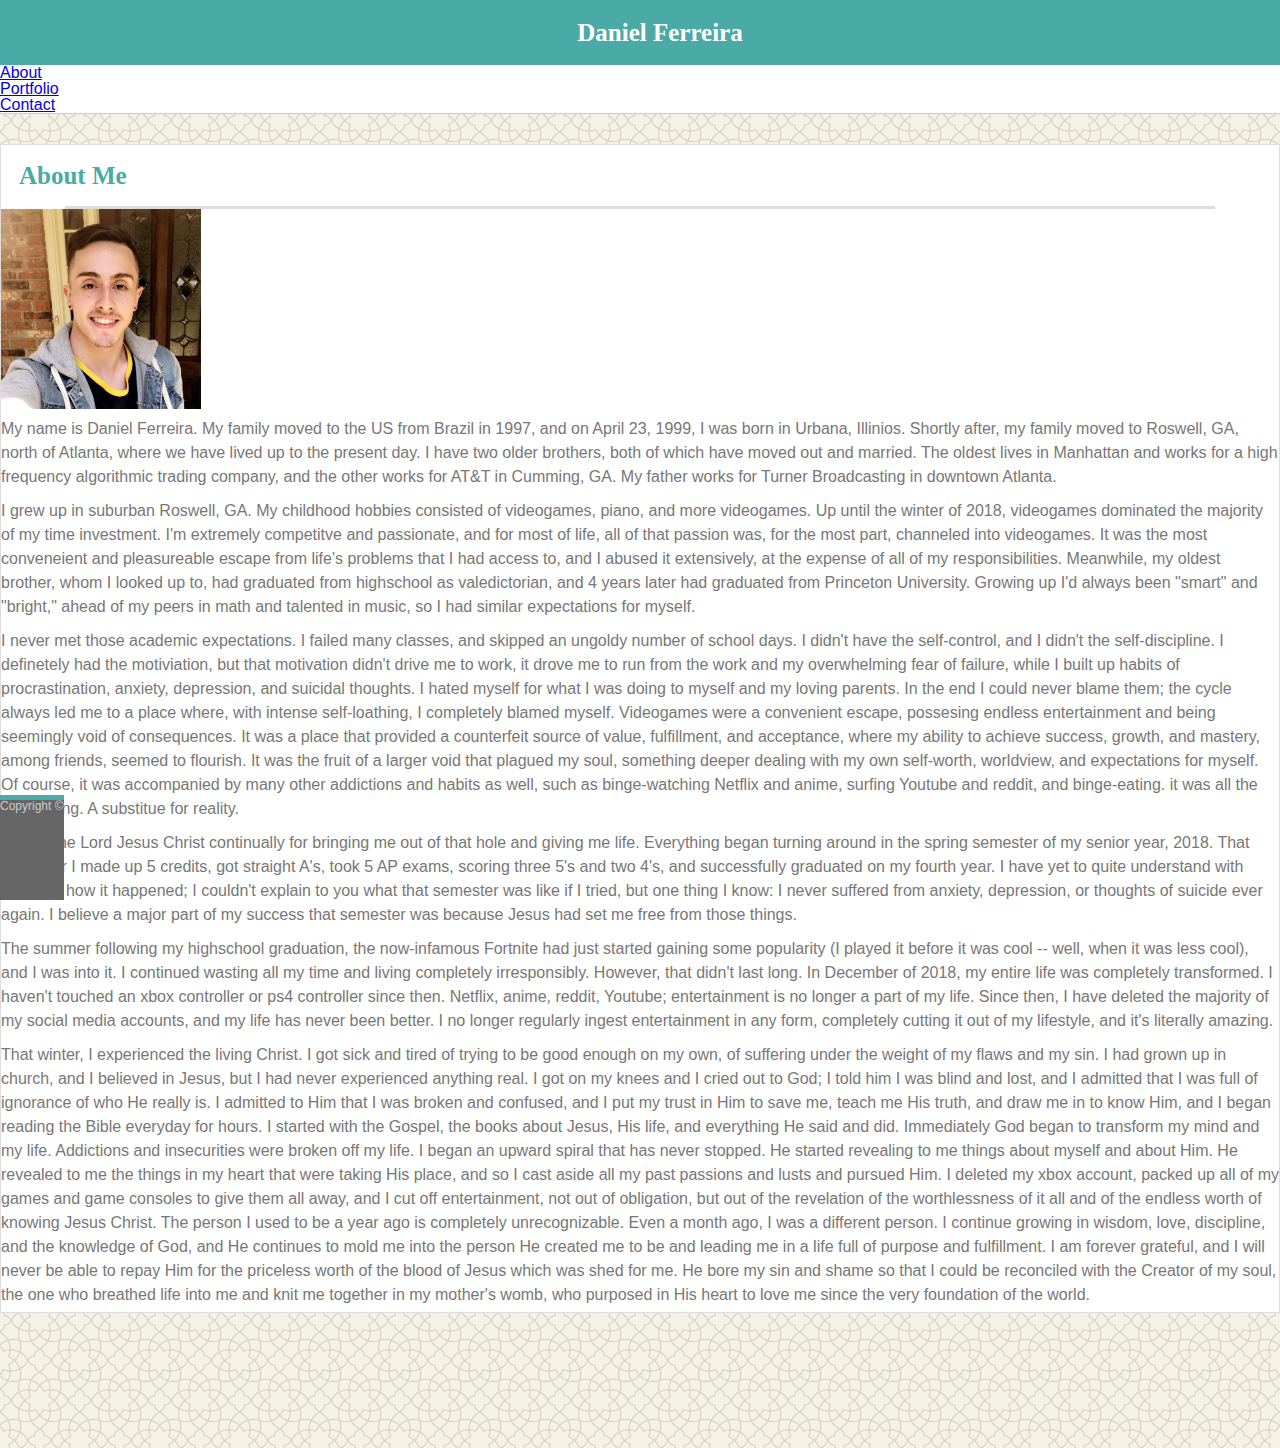
<file: index.html>
<!DOCTYPE html>
<html lang="en" dir="ltr">

<head>
	<meta charset="utf-8">
	<meta name="viewport" content="width=device-width, initial-scale=1.0">
	<title></title>

	<link rel="stylesheet" href="reset.css">
	<link rel="stylesheet" href="https://stackpath.bootstrapcdn.com/bootstrap/4.1.3/css/bootstrap.min.css" integrity="sha384-MCw98/SFnGE8fJT3GXwEOngsV7Zt27NXFoaoApmYm81iuXoPkFOJwJ8ERdknLPMO" crossorigin="anonymous">
	<link rel="stylesheet" href="styles.css">
</head>

<body>
	<header class="container-fluid">
		<div class="row justify-content-between">
			<div class="col-xs-12 col-sm-12 col-md-auto">
				<h1>Daniel Ferreira</h1>
			</div>
			<ul class="nav justify-content-center align-items-center col-xs-12 col-sm-12 col-md-auto">
				<li class="nav-item">
					<a class="nav-link" href="index.html">About</a>
				</li>
				<li class="nav-item">
					<a class="nav-link "href="portfolio.html">Portfolio</a>
				</li>
				<li class="nav-item">
					<a class="nav-link" href="contact.html">Contact</a>
				</li>
			</ul>
		</div>
	</header>

	<main class="container">
        <h2>About Me</h2>
        <div class="main-content-inner-border"></div>
        <div class="row col-xs-12 col-sm-12 col-md-auto">
            <img src="images/profile_pic.jpg" alt="Daniel Ferreira profile pic" class="profile-pic" />
            <p>
                My name is Daniel Ferreira. My family moved to the US from Brazil in 1997, and on April 23, 1999, I was
                born in Urbana, Illinios. Shortly after, my family moved to Roswell, GA, north of Atlanta, where we
                have lived up to the present day. I have two older brothers, both of which have moved out and married. The oldest lives in Manhattan and works for a high frequency algorithmic trading company,
                and the other works for AT&T in Cumming, GA. My father works for Turner Broadcasting in downtown
                Atlanta.
            </p>
            <p>
                I grew up in suburban Roswell, GA. My childhood hobbies consisted of videogames, piano, and more
                videogames. Up until the winter of 2018, videogames dominated the majority of my time investment. I'm
                extremely competitve and passionate, and for most of life, all of that passion was, for the most part,
                channeled into videogames. It was the most conveneient and pleasureable escape from life's problems
                that I had access to, and I abused it extensively, at the expense of all of my
                responsibilities. Meanwhile, my oldest brother, whom I looked up to, had graduated from highschool as
                valedictorian, and 4 years later had graduated from Princeton University. Growing up I'd always been
                "smart" and "bright," ahead of my peers in math and talented in music, so I had similar
                expectations for myself.
            </p>
            <p>
                I never met those academic expectations. I failed many classes, and skipped an ungoldy number of school days. I didn't have the self-control, and I didn't the
                self-discipline. I definetely had the motiviation, but that motivation didn't drive me to work, it
                drove me to run from the work and my overwhelming fear of failure, while I built up habits of procrastination, anxiety,
                depression, and suicidal thoughts. I hated myself for what I was doing to myself and my loving parents.
                In the end I could never blame them; the cycle always led me to a place where, with intense self-loathing, I
                completely blamed myself. Videogames were a convenient escape, possesing endless entertainment and being seemingly void of consequences. It
                was a place that provided a counterfeit source of value, fulfillment, and acceptance, where my ability to achieve
                success, growth, and mastery, among friends, seemed to flourish. It was the fruit of a larger void that plagued my
                soul, something deeper dealing with my own self-worth, worldview, and expectations for myself. Of course, it was accompanied
                by many other addictions and habits as well, such as binge-watching Netflix and anime, surfing Youtube and reddit, and binge-eating. it was all the same thing.
                A substitue for reality.
            </p>
            <p>
                I thank the Lord Jesus Christ continually for bringing me out of that hole and giving me life. Everything
                began turning around in the spring semester of my senior year, 2018. That semester I made up 5 credits, got straight A's,
                took 5 AP exams, scoring three 5's and two 4's, and successfully graduated on my fourth year. I have yet to quite
                understand with certainty how it happened; I couldn't explain to you what that semester was like if I tried, but one thing I know:
                I never suffered from anxiety, depression, or thoughts of suicide ever again. I believe a major part of my success that semester
                was because Jesus had set me free from those things.
            </p>
            <p>
                The summer following my highschool graduation, the now-infamous Fortnite had just started gaining some popularity
                (I played it before it was cool -- well, when it was less cool), and I was into it. I continued wasting
                all my time and living completely irresponsibly. However, that didn't last long.
                In December of 2018, my entire life was completely transformed. I haven't touched an xbox controller or ps4 controller since then. Netflix,
                anime, reddit, Youtube; entertainment is no longer a part of my life. Since then, I have deleted the majority of my social media accounts, and my life has never been better. I no longer
                regularly ingest entertainment in any form, completely cutting it out of my lifestyle, and it's literally amazing.
            </p>
            <p>
                That winter, I experienced the living Christ. I got sick and tired of trying to be good enough on my own, of suffering under
                the weight of my flaws and my sin. I had grown up in church, and I believed in Jesus, but I had never experienced anything real.
                I got on my knees and I cried out to God; I told him I was blind and lost, and I admitted that I was full of ignorance
                of who He really is. I admitted to Him that I was broken and confused, and I put my trust in Him to save me, teach me
                His truth, and draw me in to know Him, and I began reading the Bible everyday for hours. I started with the Gospel, the books
                about Jesus, His life, and everything He said and did. Immediately God began to transform my mind and my life. Addictions and
                insecurities were broken off my life. I began an upward spiral that has never stopped. He started revealing to me things about
                myself and about Him. He revealed to me the things in my heart that were taking His place, and so I cast aside all my past
                passions and lusts and pursued Him. I deleted my xbox account, packed up all of my games and game consoles to give them
                all away, and I cut off entertainment, not out of obligation, but out of the revelation of the worthlessness of it all and
                of the endless worth of knowing Jesus Christ. The person I used to be a year ago is completely unrecognizable. Even a month ago,
                I was a different person. I continue growing in wisdom, love, discipline, and the knowledge of God, and He continues to mold me
                into the person He created me to be and leading me in a life full of purpose and fulfillment. I am forever grateful, and
                I will never be able to repay Him for the priceless worth of the blood of Jesus which was shed for me. He bore my sin and shame
                so that I could be reconciled with the Creator of my soul, the one who breathed life into me and knit me together in my mother's
                womb, who purposed in His heart to love me since the very foundation of the world.
            </p>
        </div>
    </main>

	<footer class="container-fluid">
		<div class="row justify-content-center align-items-center">
			Copyright ©
		</div>
	</footer>
	<script src="https://code.jquery.com/jquery-3.3.1.slim.min.js" integrity="sha384-q8i/X+965DzO0rT7abK41JStQIAqVgRVzpbzo5smXKp4YfRvH+8abtTE1Pi6jizo" crossorigin="anonymous"></script>
	<script src="https://cdnjs.cloudflare.com/ajax/libs/popper.js/1.14.3/umd/popper.min.js" integrity="sha384-ZMP7rVo3mIykV+2+9J3UJ46jBk0WLaUAdn689aCwoqbBJiSnjAK/l8WvCWPIPm49" crossorigin="anonymous"></script>
	<script src="https://stackpath.bootstrapcdn.com/bootstrap/4.1.3/js/bootstrap.min.js" integrity="sha384-ChfqqxuZUCnJSK3+MXmPNIyE6ZbWh2IMqE241rYiqJxyMiZ6OW/JmZQ5stwEULTy" crossorigin="anonymous"></script>
</body>

</html>
</file>
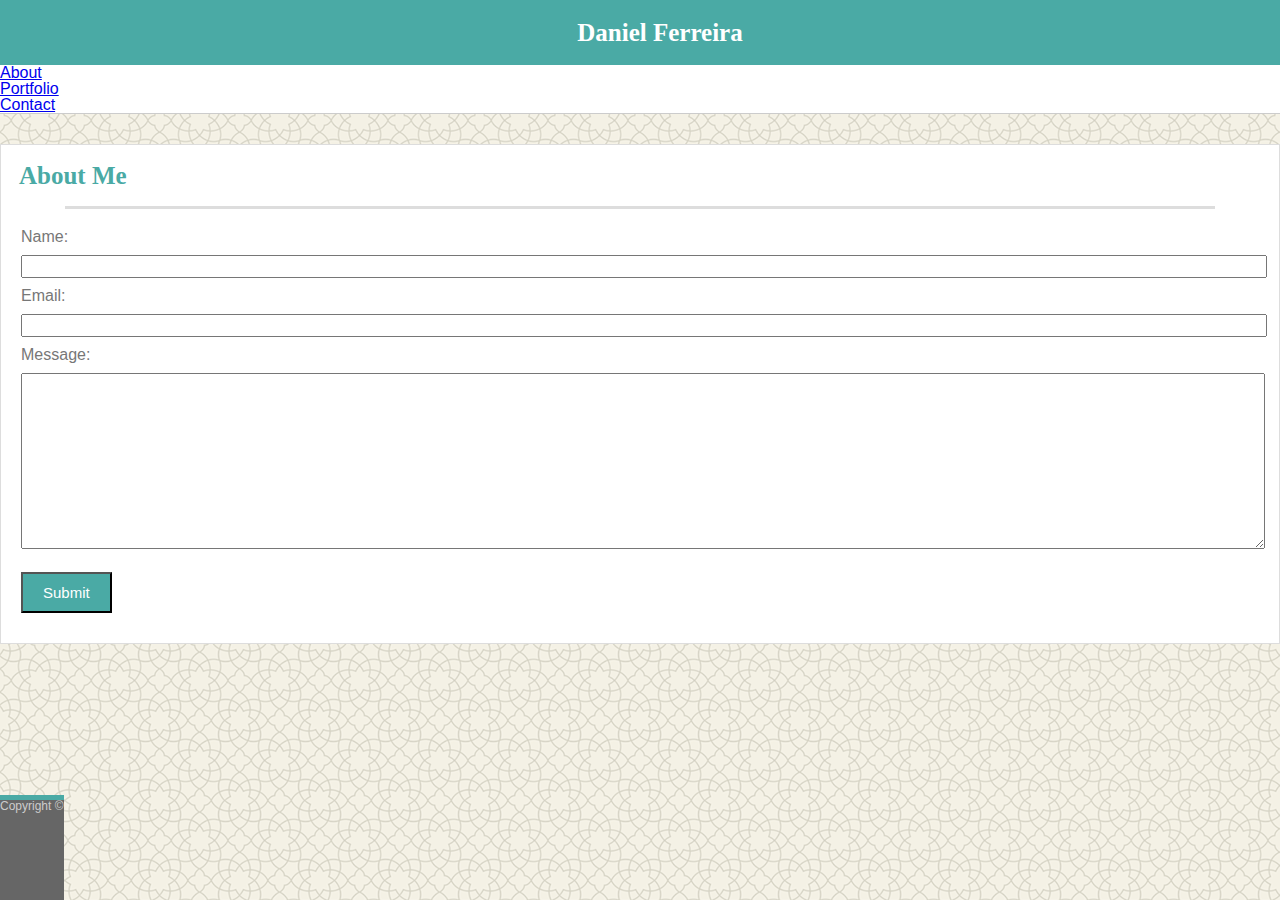
<file: contact.html>
<!DOCTYPE html>
<html lang="en" dir="ltr">

<head>
	<meta charset="utf-8">
	<meta name="viewport" content="width=device-width, initial-scale=1.0">
	<title></title>

	<link rel="stylesheet" href="reset.css">
	<link rel="stylesheet" href="https://stackpath.bootstrapcdn.com/bootstrap/4.1.3/css/bootstrap.min.css" integrity="sha384-MCw98/SFnGE8fJT3GXwEOngsV7Zt27NXFoaoApmYm81iuXoPkFOJwJ8ERdknLPMO" crossorigin="anonymous">
	<link rel="stylesheet" href="styles.css">
</head>

<body>
	<header class="container-fluid">
		<div class="row justify-content-between">
			<div class="col-xs-12 col-sm-12 col-md-auto">
				<h1>Daniel Ferreira</h1>
			</div>
			<ul class="nav justify-content-center align-items-center col-xs-12 col-sm-12 col-md-auto">
				<li class="nav-item">
					<a class="nav-link" href="index.html">About</a>
				</li>
				<li class="nav-item">
					<a class="nav-link "href="portfolio.html">Portfolio</a>
				</li>
				<li class="nav-item">
					<a class="nav-link" href="contact.html">Contact</a>
				</li>
			</ul>
		</div>
	</header>

	<main class="container">
        <h2>About Me</h2>
        <div class="main-content-inner-border"></div>
        <div class="row col-xs-12 col-sm-12 col-md-auto justify-content-center">
			<form action="">
                    Name:
                    <br />
                    <input type="text" maxlength="30">
                    <br /> Email:

                    <br />
                    <input type="text" maxlength="30">
                    <br /> Message:

                    <br />
                    <textarea class="longInput" cols="30" rows="10"></textarea>
                    <br />

                    <input type="submit" class="submit">
                </form>
        </div>
    </main>

	<footer class="container-fluid">
		<div class="row justify-content-center align-items-center">
			Copyright ©
		</div>
	</footer>
	<script src="https://code.jquery.com/jquery-3.3.1.slim.min.js" integrity="sha384-q8i/X+965DzO0rT7abK41JStQIAqVgRVzpbzo5smXKp4YfRvH+8abtTE1Pi6jizo" crossorigin="anonymous"></script>
	<script src="https://cdnjs.cloudflare.com/ajax/libs/popper.js/1.14.3/umd/popper.min.js" integrity="sha384-ZMP7rVo3mIykV+2+9J3UJ46jBk0WLaUAdn689aCwoqbBJiSnjAK/l8WvCWPIPm49" crossorigin="anonymous"></script>
	<script src="https://stackpath.bootstrapcdn.com/bootstrap/4.1.3/js/bootstrap.min.js" integrity="sha384-ChfqqxuZUCnJSK3+MXmPNIyE6ZbWh2IMqE241rYiqJxyMiZ6OW/JmZQ5stwEULTy" crossorigin="anonymous"></script>
</body>

</html>
</file>
<file: styles.css>
body {
    background: url("images/oriental.png");
    color:#777777;
    font-family: 'Arial', 'Helvetica Neue', Helvetica, sans-serif;
    font-size:  16px;
}

header {
	background-color: #ffffff;
    border-bottom: #cccccc solid 1px;
}

h1, h2, h3 {
    font-family: Georgia, Times, "Times New Roman", serif;
    font-size: 25px;
    font-weight: bold;
    padding: 18px;
}

h1 {
	background-color: #4aaaa5;
	text-align: center;
	color: white;
	width: 100%;
	padding: 20px;
}

h2 {
    color: #4aaaa5;
}

p {
    line-height: 1.5;
    padding: 5px 0 5px 0;
}

main {
    margin: 30px auto;
    margin-bottom: 135px;
    background-color: #ffffff;
    border: 1px solid #dddddd;
}

.main-content-inner-border {
    height: 3px;
    background-color: #dddddd;
    width: 90%;
    margin: 0 auto;
}

.profile-pic {
    color: #4aaaa5;
    height: 200px;
    margin-right: 15px;
}


form {
	margin: 20px;
}
input, textarea {
    width: 100%;
    margin: 10px 0 10px 0;
    font-size: 15px;
}
input.submit {
    width: max-content;
    background-color: #4aaaa5;
    color: white;
    padding: 10px 20px 10px 20px;
}


.portfolio-image {
    width: 308px;
    height: 308px;
    position: relative;
	margin: 0;
}
.portfolio-image img, .portfolio-image h3 {
	box-sizing: border-box;
    width: 90%;
    margin: 5%;
    border: 1px solid #4aaaa5;
}
@media only screen and (max-width: 570px) {
	.portfolio-image img, .portfolio-image h3 {
		margin: 10%;
	}
}
.portfolio-image h3 {
    background-color: #4aaaa5;
    text-align: center;
    color: white;
    font-weight: normal;
    position: absolute;
    bottom: 10px;
    padding: 15px 0 15px 0;
}

footer {
    height: 100px;
    position: fixed;
    bottom: 0;
    background-color: #666666;
    border-top: #4aaaa5 solid 5px;
}
footer > div {
	height: 100%;
	font-size: 12px;
    color: #cccccc;
}
</file>
